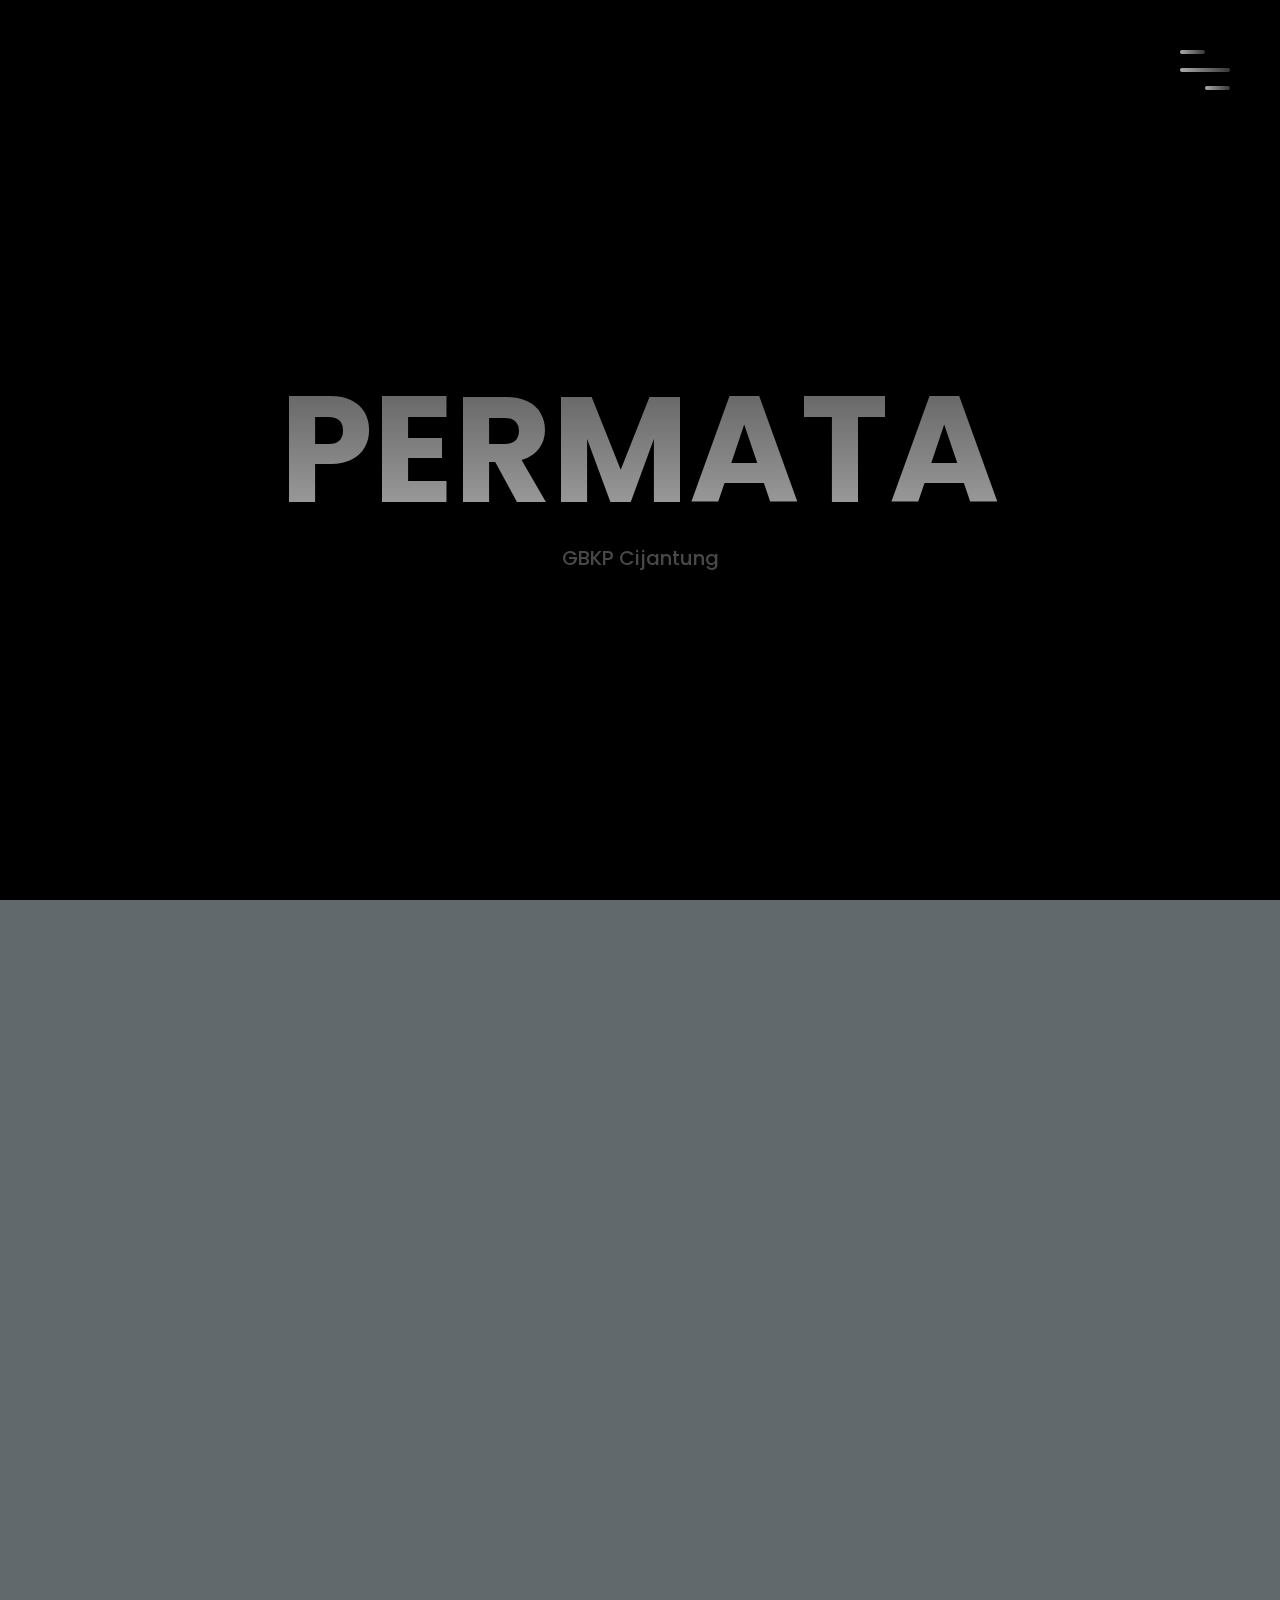
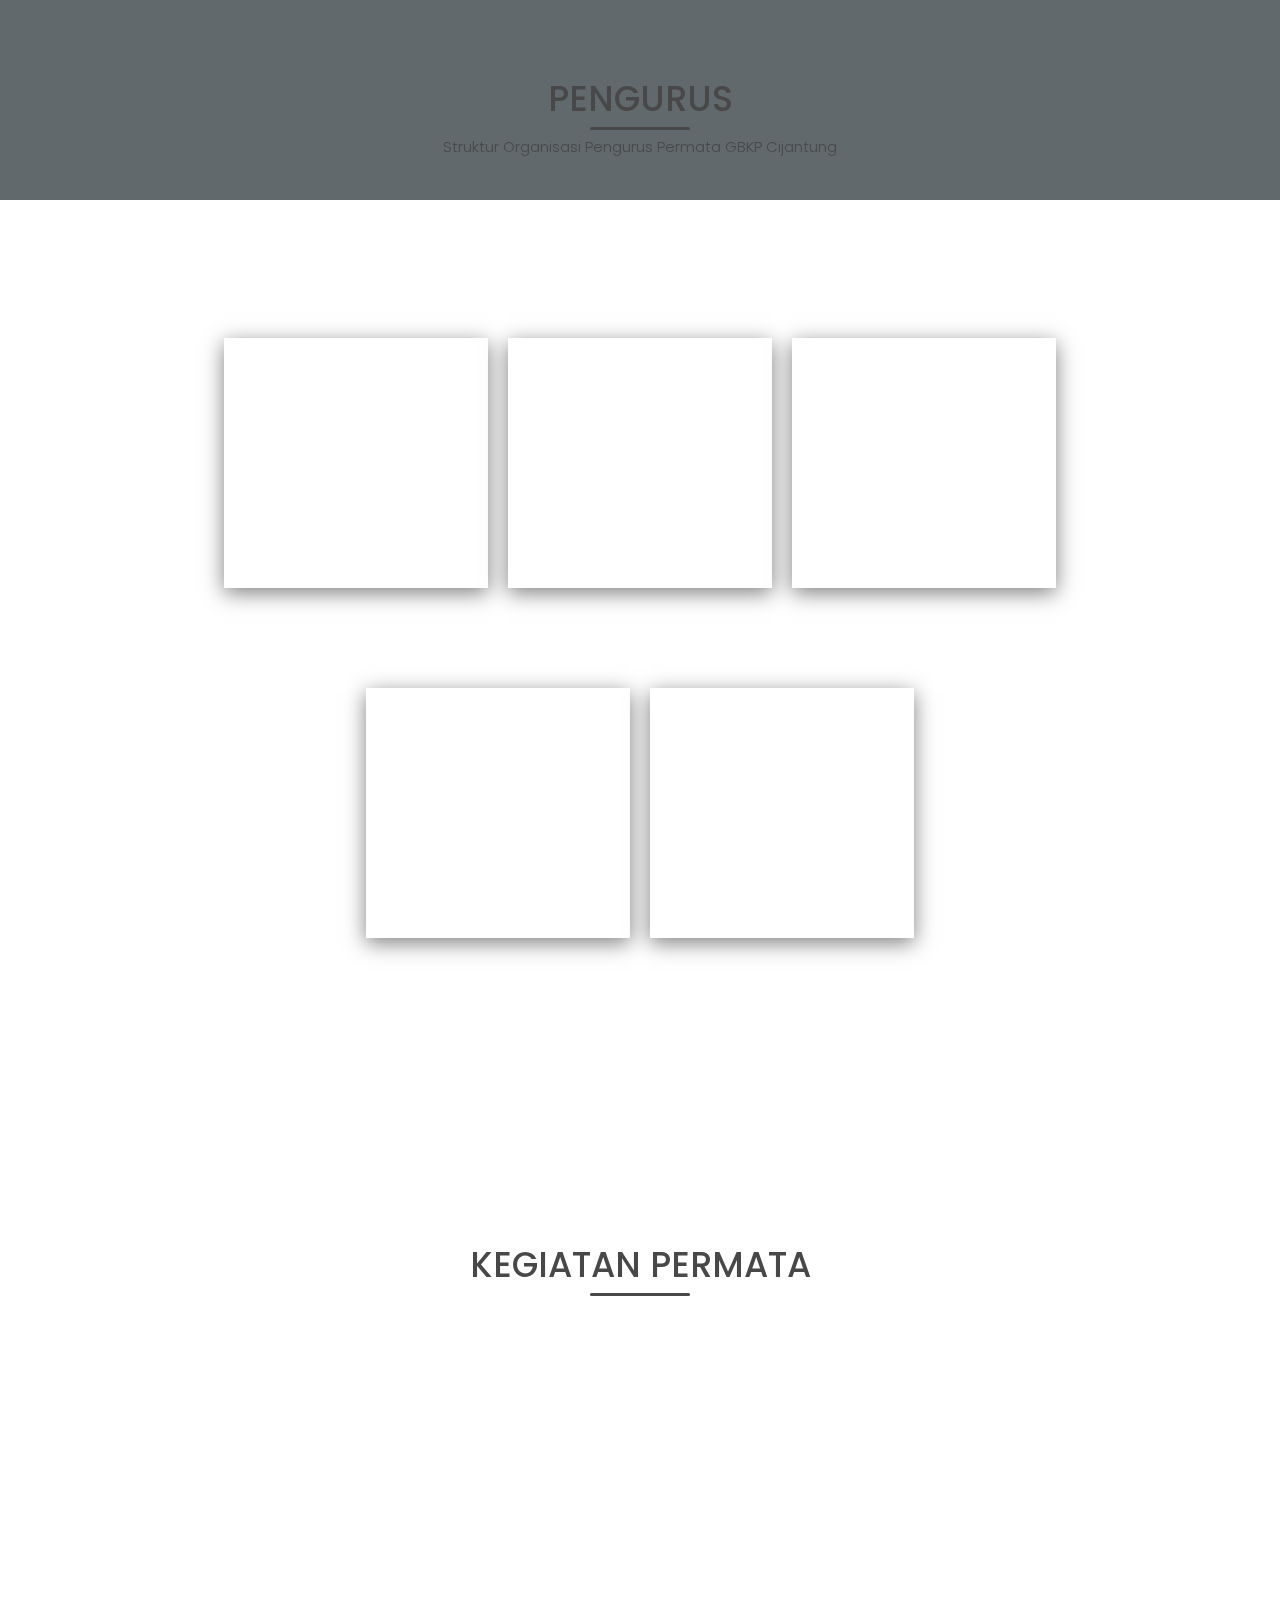
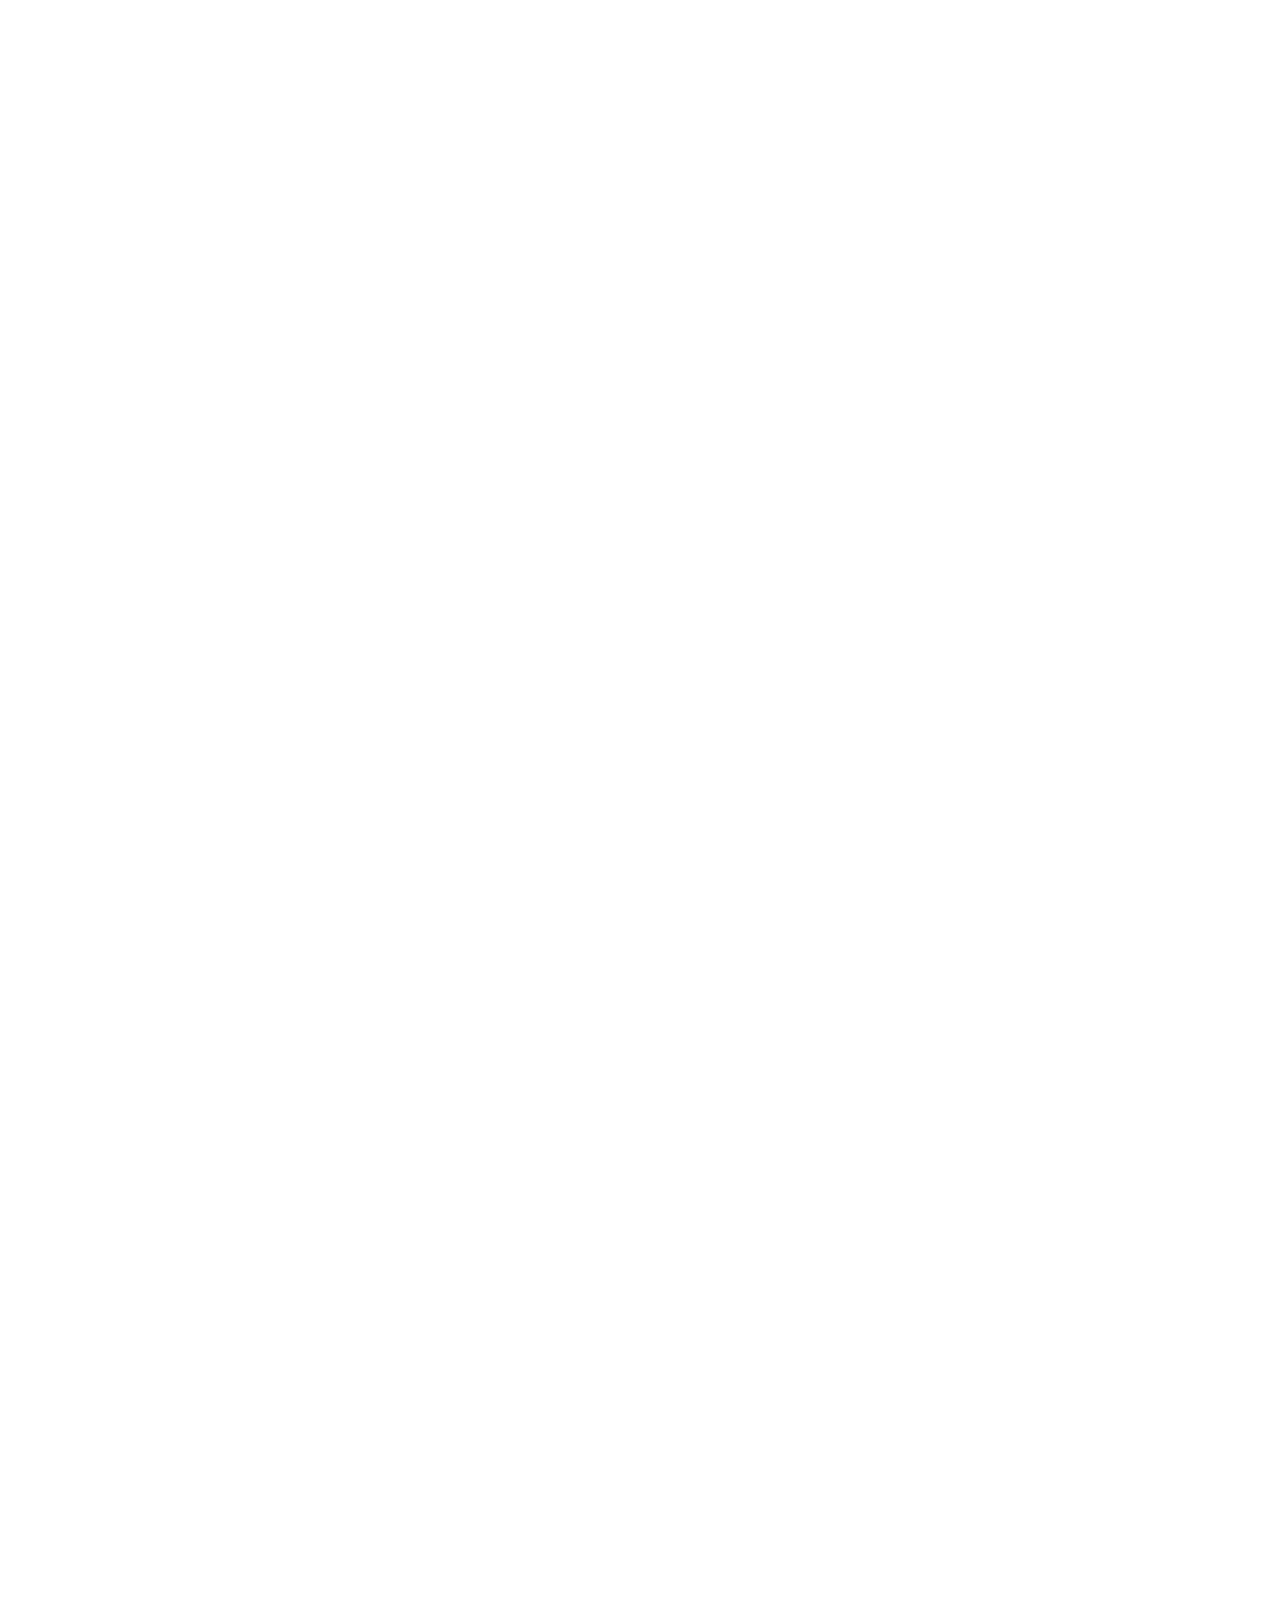
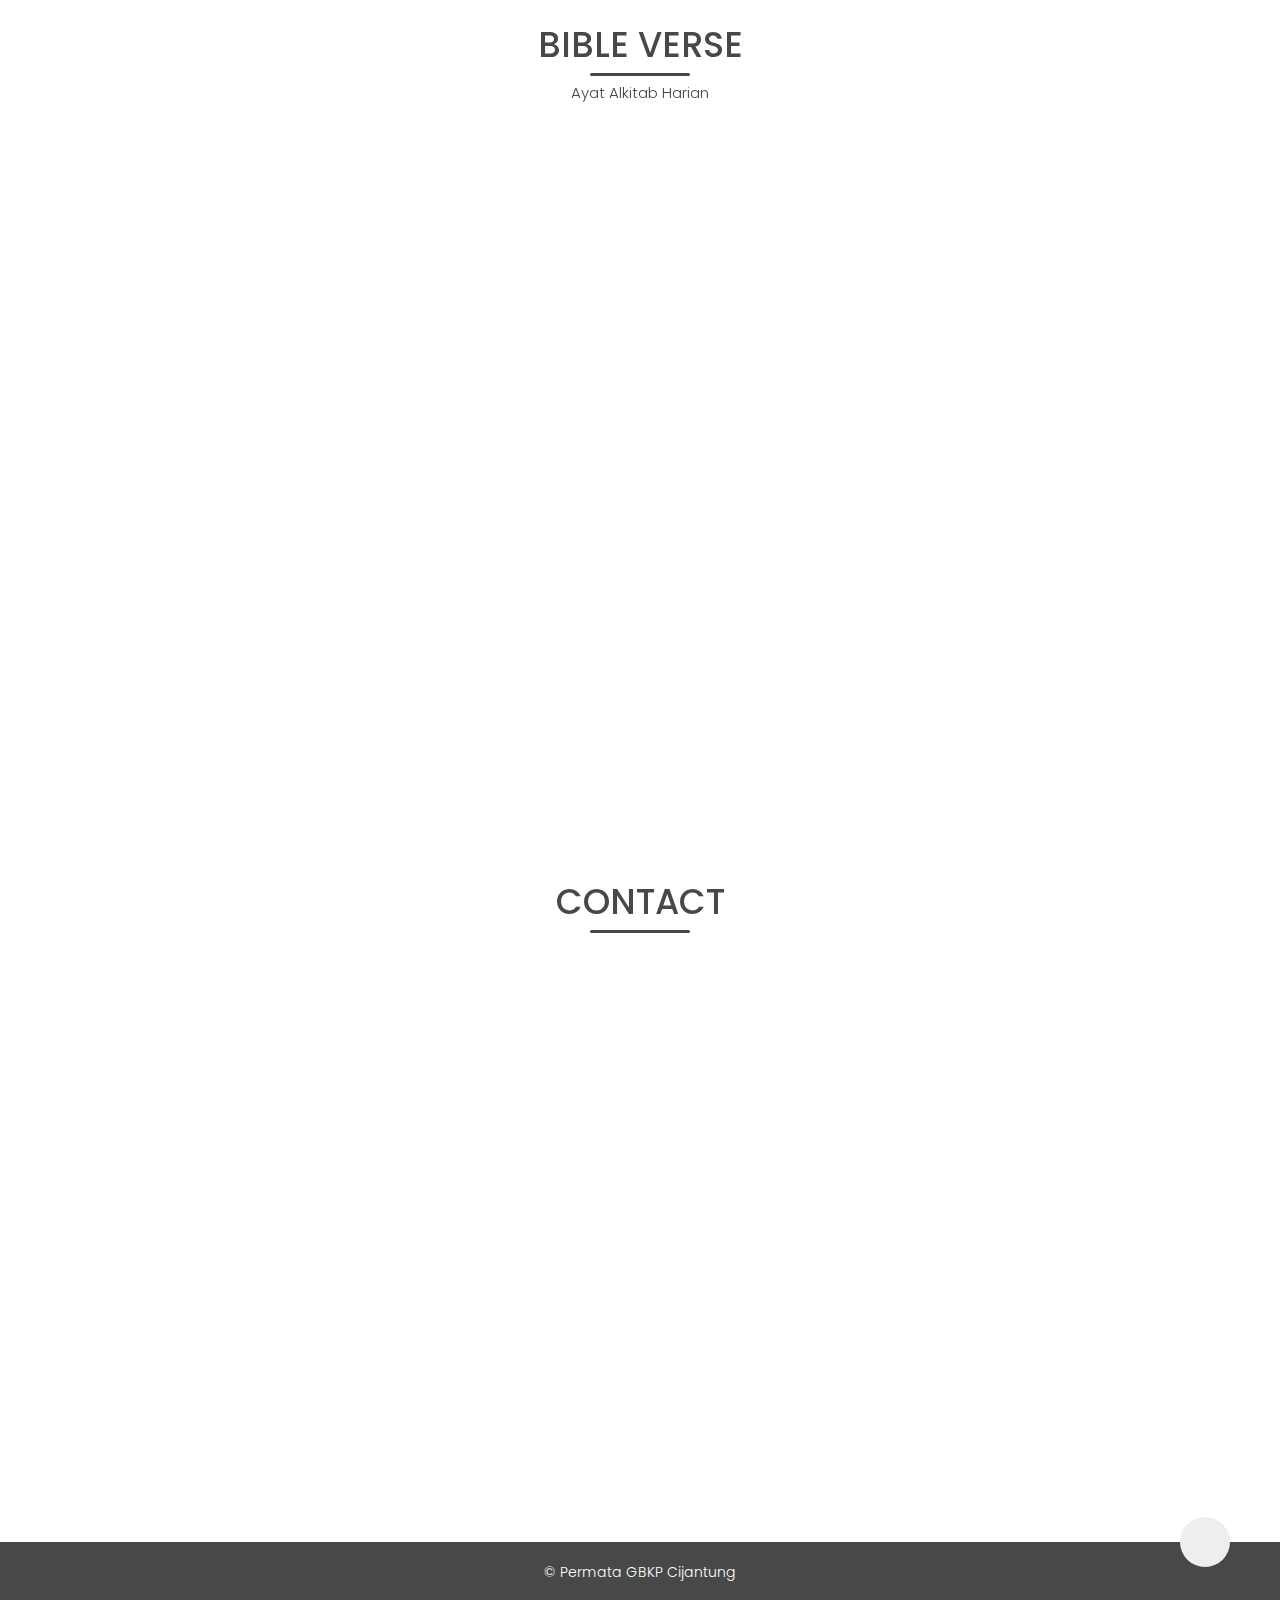
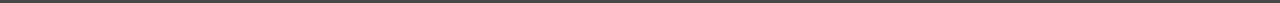
<file: index.html>
<!DOCTYPE html>
<html lang="en">
<head>
    <meta charset="UTF-8">
    <meta name="viewport" content="width=device-width, initial-scale=1">
    <title>Permata</title>
    <link rel="stylesheet" href="https://unpkg.com/aos@next/dist/aos.css" />
    <link rel="stylesheet" href="https://use.fontawesome.com/releases/v5.7.2/css/all.css" integrity="sha384-fnmOCqbTlWIlj8LyTjo7mOUStjsKC4pOpQbqyi7RrhN7udi9RwhKkMHpvLbHG9Sr" crossorigin="anonymous">
    <link rel="stylesheet" href="main.css">
</head>
<body>

	<!-- header -->
	<header>
		<div class="menu-toggler">
			<div class="bar half start"></div>
			<div class="bar"></div>
			<div class="bar half end"></div>
		</div>
		<nav class="top-nav">
			<ul class="nav-list">
				<li>
					<a href="index.html" class="nav-link">Home</a>
				</li>

				<li>
					<a href="momo.html" class="nav-link">Momo</a>
				</li>

				<li>
					<a href="iuran.html" class="nav-link">Iuran</a>
				</li>

				<li>
					<a href="#bible" class="nav-link">Bible Verse</a>
				</li>

				<li>
					<a href="#contact" class="nav-link">Contact</a>
				</li>
				
			</ul>
		</nav>
		<div class="landing-text">
			<h1>PERMATA</h1>
			<h6>GBKP Cijantung</h6>
		</div>
	</header>
	<!-- header ends -->




	<!-- Landing Effects -->
	<div class="intro">
      <div class="intro-text">
        <h1 class="hide">
          <span class="text">JESUS</span>
        </h1>
        <h1 class="hide">
          <span class="text">loves You</span>
        </h1>
        <h1 class="hide">
          <span class="text">no matter what.</span>
        </h1>
      </div>
    </div>
    <div class="slider"></div>
    <!-- landing ends -->





	<!-- about -->
	<section class="about" id="about">
		<div class="container">
			<div class="profile-img" data-aos="fade-right" data-aos-delay="200">
				<img src="img/permata_invert-01.png">
			</div>
			<div class="about-details" data-aos="fade-left" data-aos-delay="300">
				<div class="about-heading">
					<h1>About</h1>
					<h6>Permata</h6>
				</div>
				<h2>Visi</h2>
				<p>Permata GBKP adalah menjadi kawan sekerja Allah untuk menyatakan rahmat Allah kepada dunia.</p>
				<h2>Misi</h2>
				<ul class="job">
					<li>Mengembangkan spiritual jemaat berbasis Alkitab;</li>
					<li>Mempererat persaudaraan PERMATA GBKP yang saling menopang dan membangun;</li>
					<li>Memperkokoh sinergi jaringan organisasi PERMATA GBKP;</li>
					<li>Menggali dan mengembangkan potensi PERMATA GBKP;</li>
					<li>Meningkatkan rasa kemanusiaan dan keutuhan ciptaan Allah.</li>
				</ul>
			<div class="social-media">
				<ul class="nav-list">
					<li>
						<a href="https://www.facebook.com/permata.cijantung/" class="icon-link"><i class="fab fa-facebook-square"></i></a>
					</li>
					<li>
						<a href="https://www.instagram.com/permatacijantung/?hl=id" class="icon-link"><i class="fab fa-instagram"></i></a>
					</li>
					<li>
						<a href="https://www.youtube.com/channel/UCXq8UNxCHw7xRfL7CoiWIww" class="icon-link"><i class="fab fa-youtube-square"></i></a>
					</li>
				</ul>
			</div>
			</div>
		</div>
	</section>
	<!-- about ends -->







	<!-- services -->
	<!-- <section class="services" id="services">
		<div class="container">
			<div class="section-heading">
				<h1>Services</h1>
				<h6>What I can do for you</h6>
			</div>
			<div class="my-skills">
				<div class="skill" data-aos="fade-in" data-aos-delay="200">
					<div class="icon-container">
						<i class="fas fa-layer-group"></i>
					</div>
					<h1>Web Design</h1>
					<p>
						Lorem ipsum dolor sit amet, consectetur adipisicing elit.
						Lorem ipsum dolor sit amet, consectetur adipisicing elit.
					</p>
				</div>

				<div class="skill" data-aos="fade-in" data-aos-delay="400">
					<div class="icon-container">
						<i class="fas fa-code"></i>
					</div>
					<h1>Web Development</h1>
					<p>
						Lorem ipsum dolor sit amet, consectetur adipisicing elit.
						Lorem ipsum dolor sit amet, consectetur adipisicing elit.
					</p>
				</div>

				<div class="skill" data-aos="fade-in" data-aos-delay="600">
					<div class="icon-container">
						<i class="fas fa-chart-bar"></i>
					</div>
					<h1>Product Strategy</h1>
					<p>
						Lorem ipsum dolor sit amet, consectetur adipisicing elit.
						Lorem ipsum dolor sit amet, consectetur adipisicing elit.
					</p>
				</div>
			</div>
		</div>
	</section> -->
	<!-- services ends -->


	<!-- Pengurus -->
	<section class="pengurus" id="pengurus">
		<div class="container">
			<div class="section-heading">
				<h1>Pengurus</h1>
				<h6>Struktur Organisasi Pengurus Permata GBKP Cijantung</h6>
			</div>
			<div class="containercard">
			<div class="card">
			<div class="imgBx" data-aos="fade-right" data-aos-delay="300">
				<a href="https://www.instagram.com/p/CU4rGegh-z0/"><img src="img/pembinaan.jpeg"></a>
			</div>
			<div class="content">
				<h2>Bidang Pembinaan</h2>
			</div>
			</div>
		
			<div class="card">
				<div class="imgBx" data-aos="fade-down" data-aos-delay="300">
					<a href="https://www.instagram.com/p/CU4rOvUhcbe/"><img src="img/umum.jpeg"></a>
				</div>
				<div class="content">
					<h2>BPH</h2>
	
				</div>
			</div>

			<div class="card">
				<div class="imgBx" data-aos="fade-left" data-aos-delay="300">
					<a href="https://www.instagram.com/p/CU4rXsTham8/"><img src="img/konsolidasi.jpeg"></a>
				</div>
				<div class="content">
					<h2>Bidang Konsolidasi</h2>
					
				</div>
			</div>

			<div class="card">
				<div class="imgBx" data-aos="fade-up" data-aos-delay="400">
					<a href="https://www.instagram.com/p/CU4q-IahT03/"><img src="img/keuangan.jpeg"></a>
				</div>
				<div class="content">
					<h2>Bidang Keuangan</h2>
					
				</div>
			</div>

			<div class="card">
				<div class="imgBx" data-aos="fade-up" data-aos-delay="400">
					<a href="https://www.instagram.com/p/CU4rdqRhr-x/"><img src="img/partisipasi.jpeg"></a>
				</div>
				<div class="content">
					<h2>Bidang Partisipasi</h2>
					
				</div>
			</div>
		</div>
		</div>
	</section>
	<!-- Pengurus ends -->




	<!-- kegiatan -->
	<section class="kegiatan" id="kegiatan">
		<div class="container">
			<div class="section-heading">
				<h1>Kegiatan Permata</h1>
				<!-- <h6>Ini adalah kegiatan yang ada di Permata GBKP Cijantung</h6> -->
			</div>
			<div class="kegiatan-item">
				<div class="kegiatan-img has-margin-right" data-aos="fade-right" data-aos-delay="200">
					<img src="img/PP.jpeg">
				</div>
				<div class="kegiatan-description" data-aos="fade-left" data-aos-delay="300">
					<h1>PP (Perpulungen Permata)</h1>
					<!-- <p>
						Lorem ipsum dolor sit amet, consectetur adipisicing elit.
						Lorem ipsum dolor sit amet, consectetur adipisicing elit.
					</p> -->
					<!-- <a href="" class="cta">View Details</a> -->
				</div>
			</div>

			<div class="kegiatan-item" >
				<div class="kegiatan-description" data-aos="fade-right" data-aos-delay="700">
					<h1>Retreat</h1>
					<!-- <p>
						Lorem ipsum dolor sit amet, consectetur adipisicing elit.
						Lorem ipsum dolor sit amet, consectetur adipisicing elit.
					</p> -->
					<!-- <a href="" class="cta">View Details</a> -->
				</div>
				<div class="kegiatan-img" data-aos="fade-left" data-aos-delay="900">
					<img src="img/retreat.jpeg">
				</div>	
			</div>

			<div class="kegiatan-item">
				<div class="kegiatan-img has-margin-right" data-aos="fade-right" data-aos-delay="1100">
					<img src="img/PA.jpeg">
				</div>
				<div class="kegiatan-description" data-aos="fade-left" data-aos-delay="1300">
					<h1>PA (Pendalaman Alkitab)</h1>
					<!-- <p>
						Lorem ipsum dolor sit amet, consectetur adipisicing elit.
						Lorem ipsum dolor sit amet, consectetur adipisicing elit.
					</p> -->
					<!-- <a href="" class="cta">View Details</a> -->
				</div>
			</div>

			<div class="kegiatan-item" >
				<div class="kegiatan-description" data-aos="fade-right" data-aos-delay="1500">
					<h1>Diakonia</h1>
					<!-- <p>
						Lorem ipsum dolor sit amet, consectetur adipisicing elit.
						Lorem ipsum dolor sit amet, consectetur adipisicing elit.
					</p> -->
					<!-- <a href="" class="cta">View Details</a> -->
				</div>
				<div class="kegiatan-img" data-aos="fade-left" data-aos-delay="1700">
					<img src="img/diakonia.jpeg">
				</div>	
			</div>
		</div>
	</section>
	<!-- kegiatan ends -->






	<!-- experience -->
	<section class="bible" id="bible">
		<div class="container">
			<div class="section-heading">
				<h1>Bible Verse</h1>
				<h6>Ayat Alkitab Harian</h6>
			</div>
			<div class="verse" data-aos="fade-down" data-aos-delay="300">
				<ul>
					<li class="date" data-date="04-11-2021">
						<h1>Yohanes 1:12</h1>
						<p>
							"Tetapi semua orang yang menerima-Nya diberi-Nya kuasa supaya menjadi anak-anak Allah, yaitu mereka yang percaya dalam nama-Nya."
						</p>
					</li>

					<li class="date" data-date="03-11-2021">
						<h1>Mazmur 19:9</h1>
						<p>
							"Titah TUHAN itu tepat, menyukakan hati; perintah TUHAN itu murni, membuat mata bercahaya."
						</p>
					</li>

					<li class="date" data-date="02-11-2021">
						<h1>2 Samuel 22:33</h1>
						<p>
							"Allah, Dialah yang menjadi tempat pengungsianku yang kuat dan membuat jalanku rata."
						</p>
					</li>
				</ul>
			</div>
		</div>
	</section>
	<!-- experience ends -->






	<!-- contact -->
	<section class="contact" id="contact">
		<div class="container">
			<div class="section-heading">
				<h1>Contact</h1>
				<!-- <h6>Jangan lupa kontak kami</h6> -->
			</div>
            <h2 class="alert d-none" role="alert"><strong>Bujur!</strong> pesan telah terkirim.</h2>
			<form name="matthew-contact-form" action="" data-aos="fade-up" data-aos-delay="300">
				<label for="firstname">Nama lengkap:</label>
				<input type="text" id="firstname" name="firstname"  required>

				<label for="lastname">Sektor:</label>
				<input type="text" id="lastname" name="lastname"  required>

				<label for="email">Email:</label>
				<input type="email" id="email" name="email"  required>

				<label for="message">Pesan:</label>
				<textarea name="message" id="message" cols="10" rows="10"></textarea>
				<button class="btn-kirim" type="submit" value="Submit">Kirim</button>
			</form>
		</div>
	</section>
	<!-- contact ends -->





	<!-- footer -->
	<footer class="copyright">
		<div class="up" id="up">
			<i class="fas fa-chevron-up"></i>
		</div>
		<p>&copy; Permata GBKP Cijantung</p>
	</footer>	
	<!-- footer ends -->









	<script
      src="https://cdnjs.cloudflare.com/ajax/libs/gsap/3.5.1/gsap.min.js"
      integrity="sha512-IQLehpLoVS4fNzl7IfH8Iowfm5+RiMGtHykgZJl9AWMgqx0AmJ6cRWcB+GaGVtIsnC4voMfm8f2vwtY+6oPjpQ=="
      crossorigin="anonymous"
    ></script>
    <script src="https://ajax.googleapis.com/ajax/libs/jquery/3.3.1/jquery.min.js"></script>
    <script src="https://unpkg.com/aos@next/dist/aos.js"></script>
    <script src="main.js"></script>
</body>
</html>
</file>
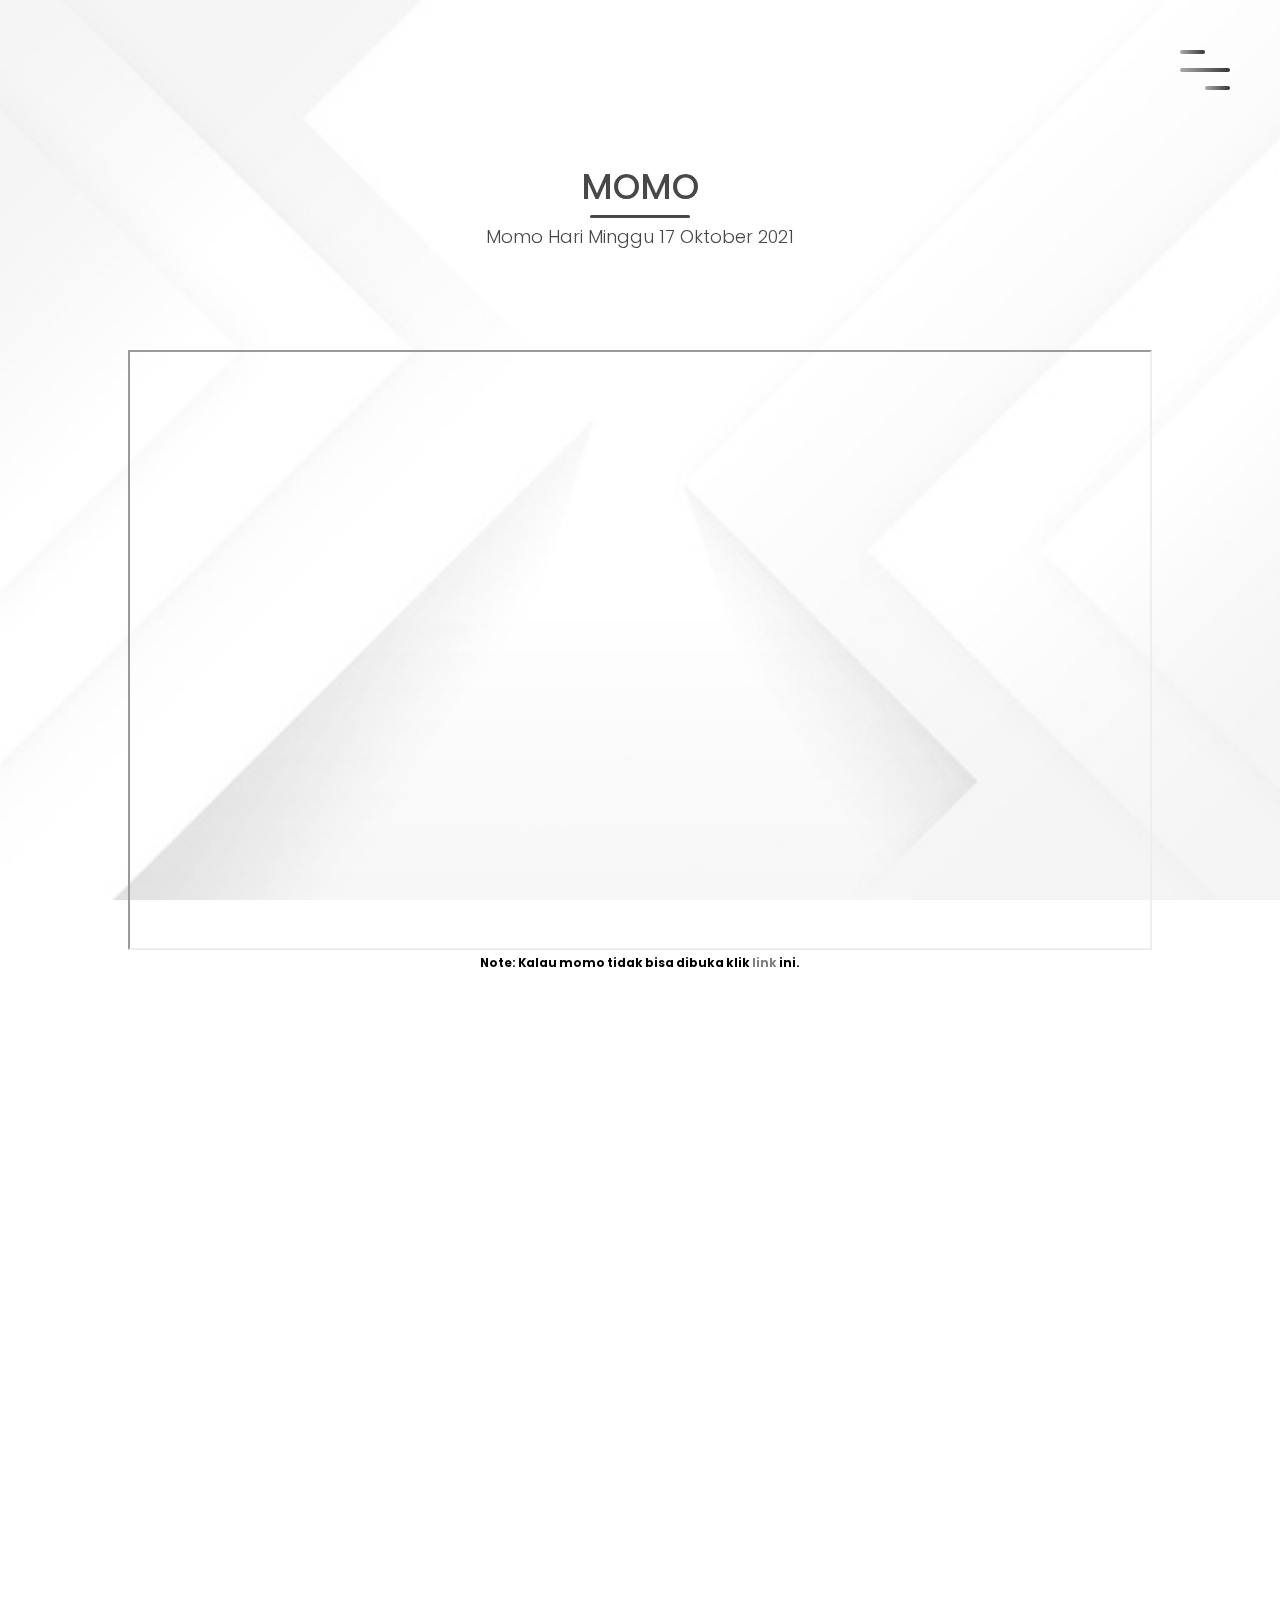
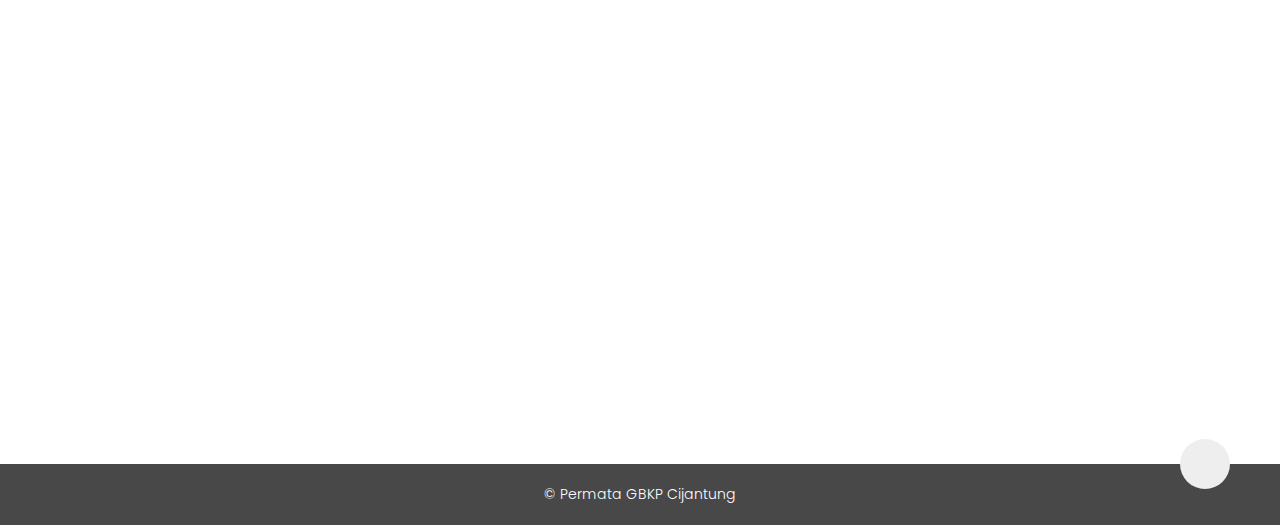
<file: momo.html>
<!DOCTYPE html>
<html lang="en">
<head>
    <meta charset="UTF-8">
    <meta name="viewport" content="width=device-width, initial-scale=1">
    <title>Permata</title>
    <link rel="stylesheet" href="https://unpkg.com/aos@next/dist/aos.css" />
    <link rel="stylesheet" href="https://use.fontawesome.com/releases/v5.7.2/css/all.css" integrity="sha384-fnmOCqbTlWIlj8LyTjo7mOUStjsKC4pOpQbqyi7RrhN7udi9RwhKkMHpvLbHG9Sr" crossorigin="anonymous">
    <link rel="stylesheet" href="main.css">
</head>
<body>

	<!-- header -->
		<div class="menu-toggler">
			<div class="bar half start"></div>
			<div class="bar"></div>
			<div class="bar half end"></div>
		</div>
		<nav class="top-nav">
			<ul class="nav-list">
				<li>
					<a href="index.html" class="nav-link">Home</a>
				</li>

				<li>
					<a href="momo.html" class="nav-link">Momo</a>
				</li>

				<li>
					<a href="iuran.html" class="nav-link">Iuran</a>
				</li>

				<li>
					<a href="index.html#bible" class="nav-link">Bible Verse</a>
				</li>

				<li>
					<a href="index.html#contact" class="nav-link">Contact</a>
				</li>
			</ul>
		</nav>

<!-- Momo -->
	<section class="momo">
		<div class="container">
			<div class="section-heading" data-aos="fade-down" data-aos-delay="100">
				<h1>Momo</h1>
				<p>Momo Hari Minggu 17 Oktober 2021</p>
			</div>
			<div class="content" data-aos="fade-up" data-aos-delay="200">
				<iframe src="pdf/Liturgi.pdf#toolbar=0" width="100%" height="100%">
    		</iframe>
    		<h3>Note: Kalau momo tidak bisa dibuka klik <a href="https://drive.google.com/file/d/1MOhVfIFpZf-e80TzLJ6Hp_pb_ijdZLqD/view?usp=sharing">link</a> ini.</h3>
			</div>
		</div>
	</section>



<!-- Liturgi -->
	<section class="momo">
		<div class="container">
			<div class="section-heading" data-aos="fade-down" data-aos-delay="100">
				<h1>Liturgi</h1>
				<p>Liturgi Hari Minggu 17 Oktober 2021</p>
			</div>
			 <div class="content" data-aos="fade-up" data-aos-delay="200">
			 	<iframe src="pdf/Liturgi.pdf#toolbar=0">
    		</iframe>
    		<h3>Note: Kalau liturgi tidak bisa dibuka klik <a href="https://drive.google.com/file/d/1MOhVfIFpZf-e80TzLJ6Hp_pb_ijdZLqD/view?usp=sharing">link</a> ini.</h3>
			 </div>
		</div>
	</section>


	<!-- footer -->
	<footer class="copyright">
		<div class="up" id="up">
			<i class="fas fa-chevron-up"></i>
		</div>
		<p>&copy; Permata GBKP Cijantung</p>
	</footer>	
	<!-- footer ends -->









	<script
      src="https://cdnjs.cloudflare.com/ajax/libs/gsap/3.5.1/gsap.min.js"
      integrity="sha512-IQLehpLoVS4fNzl7IfH8Iowfm5+RiMGtHykgZJl9AWMgqx0AmJ6cRWcB+GaGVtIsnC4voMfm8f2vwtY+6oPjpQ=="
      crossorigin="anonymous"
    ></script>
    <script src="https://ajax.googleapis.com/ajax/libs/jquery/3.3.1/jquery.min.js"></script>
    <script src="https://unpkg.com/aos@next/dist/aos.js"></script>
    <script src="main.js"></script>
</body>
</html>
</file>
<file: main.css>
@import url('https://fonts.googleapis.com/css2?family=Poppins:wght@300;400;500;600;700&display=swap');
@import url('https://fonts.googleapis.com/css2?family=Courgette&display=swap');
/*Start global*/
*{
	margin: 0;
	padding: 0;
	box-sizing: border-box;
}

html{
	font-size: 10px;
	overflow-x: hidden;
}

body{
	font-family: 'Poppins', sans-serif;
	color: #484848; 
	width: 100%;
	height: 100%;
	background: url("img/bg1.jpg") no-repeat center fixed;
	background-size: cover;
}

section{
	padding: 6rem 0;
}

a{
	text-decoration: none;
	color: #eee;
}

p{
	font-size: 1.8rem;
	font-weight: 300;
}

img{
	width: 100%;	
}
/*End global*/






/*Start reusable*/
.container{
	width: 80%;
	max-width: 120rem;
	height: 100%;
	margin: 0 auto;
	position: relative;
}

.section-heading{
	text-align: center;
	margin-top: 10rem;
	margin-bottom: 10rem;
}

.section-heading h1{
	font-size: 3.5rem;
	/*color: rgba(255,255,255, .3);*/
	color: #484848;
	text-transform: uppercase;
	font-weight: 500;
	position: relative;
	margin-bottom: 1rem;
}

.section-heading h1:before,
.section-heading h1:focus{
	content: '';
	position: absolute;
	bottom: -.5rem;
	left: 50%;
	transform: translateX(-50%);
	/*background-color: rgba(255,255,255, 0.75);*/
	background-color: #484848;
}

.section-heading h1:before{
	width: 10rem;
	height: 3px;
	border-radius: .8rem;
}

.section-heading h1:after{
	width: 1.5rem;
	height: 1.5rem;
	border-radius: 100%;
	bottom: -1rem;
}

.section-heading h6{
	font-size: 1.5rem;
	font-weight: 300;
}

.has-margin-right{
	margin-right: 4.7rem;
}
/*End reusable*/










/*Start header*/
header{
	width: 100%;
	height: 100vh;
}

.top-nav{
	width: 100%;
	height: 100vh;
	top: -100vh;
	z-index: 50;
	position: fixed;
	background-color: #DEDEDE;
	border-bottom-right-radius: 100%;
	border-bottom-left-radius: 100%;
	transition: all 650ms cubic-bezier(1,0,0,1);
}

.nav-list{
	list-style: none;
	width: 100%;
	height: 100%;
	display: flex;
	justify-content: center;
	align-items: center;
}

li{
	margin: 0 2rem;
}

.nav-link{
	font-family: 'Poppins', sans-serif;
	font-size: 2.8rem;
	padding: 1rem;
	color: #1D1D1D;
	font-family: 'Courgette', cursive;
}

.nav-link:hover,
.nav-link:focus{
	background: linear-gradient(to top, #ABABAB, #363636);
	-webkit-background-clip: text;
	-webkit-text-fill-color: transparent;
}

.top-nav.open{
	top: 0;
	border-radius: initial;
}

.menu-toggler{
	position: absolute;
	top: 5rem;
	right: 5rem;
	width: 5rem;
	height: 4rem;
	display: flex;
	flex-direction: column;
	justify-content: space-between;
	cursor: pointer;
	z-index: 1500;
	transition: transform 650ms ease-out;
}

.menu-toggler.open{
	transform: rotate(-45deg);
}

.bar{
	background: linear-gradient(to right, #ABABAB, #363636);
	width: 100%;
	height: 4px;
	border-radius: .8rem;
}

.bar.half{
	width: 50%;
}

.bar.start{
	transform-origin: right;
	transition: transform 650ms cubic-bezier(0.54, -0.81, 0.57, 0.57);
}

.open .bar.start{
	transform: rotate(-450deg) translateX(.8rem);
}

.bar.end{
	align-self: flex-end;
	transform-origin: left;
	transition: transform 650ms cubic-bezier(0.54, -0.81, 0.57, 0.57);
}

.open .bar.end{
	transform: rotate(-450deg) translateX(-.8rem);
}

.landing-text{
	position: absolute;
	top: 50%;
	left: 50%;
	transform: translate(-50%, -50%);
	width: 100%;
	text-align: center;
	z-index: 1;
}

.landing-text h1{
	font-size: 15rem;
	font-family: 'Poppins', sans-serif;
	background: linear-gradient(to top, #B7B7B7, #4B4B4B);
	-webkit-background-clip: text;
	-webkit-text-fill-color: transparent;
	padding: 1rem;
	user-select: none;
}

.landing-text h6{
	margin-top: -30px;
	font-size: 2rem;
	font-weight: 500;
}
/*End header*/





/*Start pengurus*/
.containercard{
	top: 0;
	position: relative;
	width: 100%;
	display: flex;
	justify-content: center;
	align-items: left;
	flex-wrap: wrap;
	padding: 30px;
}

.containercard .card{
	position: relative;
	max-width: 300px;
	height: 250px;
	background: #fff;
	margin: 50px 10px;
	padding: 20px 2px;
	display: flex;
	flex-direction: column;
	box-shadow: 0 5px 20px rgba(0,0,0,0.5);
	transition: 0.3s ease-in-out;
}

.containercard .card:hover{
	height: 280px;
}

.containercard .card .imgBx{
	position: relative;
	width: 260px;
	height: 260px;
	top: -60px;
/*	left: 18px;
	right: 18px;*/
	z-index: 1;
	box-shadow: 0 5px 20px rgba(0,0,0,0.2);
}

.containercard .card .imgBx img{
	max-width: 100%;
	border-radius: 5px;
}

.containercard .card .content{
	position: relative;
	margin-top: -140px;
	padding: 10px 15px;
	text-align: center;
	color: #111;
	visibility: hidden;
	opacity: 0;
	transition: 0.3s ease-in-out;
}

.containercard .card:hover .content{
	visibility: visible;
	opacity: 1;
	margin-top: -40px;
	transition-delay: 0.3s;
}


/*End pengurus*/





/*Start about*/
.about .container{
	display: flex;
	align-items: center;
	justify-content: center;
}

.about-heading{
	text-align: center;
	text-transform: uppercase;
	line-height: 0;
	margin-bottom: 6rem;
}

.about-heading h1{
	font-size: 10rem;
	opacity: .3;
}

.about-heading h6{
	font-size: 2rem;
	font-weight: 300;
}
.about-details h2{
	text-align: center;
	font-size: 2rem;
}
.profile-img{
	flex: 1;
	margin-right: 5rem;
}

.about-details{
	flex: 1;
}

.social-media{
	margin-top: 5rem;
}

.social-media i{
	font-size: 5rem;
	transition: color 650ms;
}

.about-details ul{
	text-align: left;
	font-size: 1.5rem;
}
.fab{
	color: #666362;
}

.fa-facebook-square:hover{
	color: #4267b2;
}

.fa-instagram:hover{
	color: #ea4c89;
}

.fa-youtube-square:hover{
	color: #E70000;
}

/*End about*/






/*Start services*/
.my-skills{
	margin-top: 10rem;
	display: grid;
	grid-template-columns: repeat(auto-fit, minmax(25rem, 1fr));
	grid-gap: 2.5rem;
	text-align: center;
}

.skill{
	display: flex;
	flex-direction: column;
	justify-content: center;
	align-items: center;
	padding: 2rem;
}

.skill h1{
	text-transform: uppercase;
	letter-spacing: 2px;
	margin: 2rem -2px 2rem 0;
}

.icon-container{
	width: 10rem;
	height: 10rem;
	border: 3px solid #ffe838;
	background-color: #fd57bf;
	margin-bottom: 2rem;
	display: flex;
	transform: rotate(45deg);
}

.icon-container i{
	color: #ffe838;
	font-size: 5rem;
	margin: auto;
	transform: rotate(-45deg);
}
/*End services*/






/*Start kegiatan*/
.kegiatan-item{
	display: flex;
	align-items: center;
	justify-content: center;
	margin-bottom: 5rem;
}

.kegiatan-item:last-child{
	margin-bottom: 0;
}

.kegiatan-img{
	flex: 1;
}

.kegiatan-description{
	flex: 1;
}

.kegiatan-description h1{
	font-size: 3rem;
	font-weight: 300;
	margin: 1rem 0;
}

.kegiatan-description h6{
	font-size: 1.5rem;
	text-transform: uppercase;
	font-weight: 300;
	opacity: 0.3;
}

.kegiatan-description .cta{
	display: inline-block;
	margin-top: 2.5rem;
	font-size: 1.5rem;
	text-transform: uppercase;
	color: #3883ff;
	transition: color 650ms;
}

.kegiatan-description .cta:hover{
	color: #2f67cd;
}
/*End services*/






/*Start verse*/
.verse ul{
	border-left: 4px solid #484848;
	border-radius: .8rem;
	background-color: rgba(0,0,0,0.05);
	margin: 0 auto;
	position: relative;
	padding: 5rem;
	list-style: none;
	text-align: left;
	width: 70%;
}

.verse h1{
	font-size: 2rem;
	text-transform: uppercase;
	font-weight: 600;
	margin-bottom: 1rem;
	text-align: center;
}

.verse .date{
	border-bottom: 1px solid rgba(255,255,255, 0.1);
	margin-bottom: 1rem;
	padding-bottom: 1rem;
	position: relative;
}

.verse .date:last-of-type{
	padding-bottom: 0;
	margin-bottom: 0;
	border: none;
}

.verse .date:before,
.verse .date:after{
	position: absolute;
	display: block;
	top: 50%;
	transform: translateY(-50%);
}

.verse .date:before{
	content: attr(data-date);
	left: -21rem;
	text-align: right;
	min-width: 12rem;
	font-size: 1.5rem;
	font-weight: 500;
}

.verse .date:after{
	content: '';
	box-shadow: 0 0 0 4px #484848;
	border-radius: 100%;
	left: -8rem;
	height: 1.5rem;
	width: 1.5rem;
	background-color: #fff;
}
/*End verse*/






/*Start contact*/
/*.contact{
	background-color: #444444;
}*/

form{
	/*padding-top: -40px;*/
	width: 70%;
	margin: 0 auto;
}

form label{
	font-size: 1.5rem;
}

input,
select,
textarea{
	width: 100%;
	padding: 1rem;
	margin-bottom: 5px;
	border: none;
	outline-color: #FFFFFF;
	background-color: #484848;
	color: #fff;
}

button{
	width: initial;
	background-color: #484848;
	color: #eee;
	padding: 1rem 2rem;
	border-radius: .8rem;
	cursor: pointer;
	transition: background-color 650ms;
}

button:hover{
	color: #484848;
	background-color: #E4E4E4;

}

button .btn-loading{
	background-color: black;
	color: white;
}

.alert{
	display: flex;
	justify-content: center;
	align-items: center;
}

.d-none{
	visibility: hidden;
}
/*input[type="submit"]{
	width: initial;
	background-color: #484848;
	color: #eee;
	padding: 1rem 2rem;
	border-radius: .8rem;
	cursor: pointer;
	transition: background-color 650ms;
}

input[type="submit"]:hover{
	color: #484848;
	background-color: #E4E4E4;

}*/
/*End contact*/






/*Start footer*/
.copyright{
	width: 100%;
	text-align: center;
	background-color: #484848;
	padding: 2rem 0;
	position: relative;
	color: #fff;
}

.up{
	position: absolute;
	width: 5rem;
	height: 5rem;
	background-color: #eee;
	top: -2.5rem;
	right: 5rem;
	border-radius: 100%;
	display: flex;
	animation: pulse 2s infinite;
	cursor: pointer;
}

.up i{
	color: #16162d;
	font-size: 2rem;
	margin: auto;
}

.copyright p{
	font-size: 1.4rem;
}
/*End footer*/




/*Start animations*/
@keyframes pulse{
	/*0%{
		box-shadow: 0 0 0 0 rgba(253, 87, 191, 0.99);
	}
	70%{
		box-shadow: 0 0 0 2rem rgba(253, 87, 191, 0);
	}
	100%{
		box-shadow: 0 0 0 0 rgba(253, 87, 191, 0);
	}*/

	0%{
		box-shadow: 0 0 0 0 rgba(52, 52, 52, 0.99);
	}
	70%{
		box-shadow: 0 0 0 2rem rgba(125, 125, 125, 0);
	}
	100%{
		box-shadow: 0 0 0 0 rgba(184, 184, 184, 0);
	}
}
/*End animations*/





/*Start media queries*/
@media screen and (max-width: 768px){
	body{
		background: url("img/bg1.jpg") no-repeat center fixed;
		background-size: cover;
	}

	.landing-text h1{
		font-size: 9.2rem;
	}

	.landing-text h6{
		font-size: 1.7rem;
	}

	.nav-list{
		flex-direction: column;
	}

	li{
		margin: 2rem 0;
	}

	.nav-link{
		font-size: 2rem;
	}

	.about-heading h1{
		font-size: 8rem;
	}

	.section-heading h1{
		font-size: 3rem;
	}

	.about-details .nav-list{
		flex-direction: initial; /*membuat item berada di line yang sama*/
	}

	.about-details li{
		margin: 0 2rem;
	}

	.icon-container{
		width: 7rem;
		height: 7rem;
	}

	.icon-container i{
		font-size: 4rem;
	}

	.verse ul{
		margin: 0 0 0 auto;
	}

	.verse .date:before{
		left: -20rem;
	}

	.verse .date:after{
		left: -5.9rem;
	}

	iframe{
		height: 400px;
	}
}




@media screen and (max-width: 575px){
	.menu-toggler{
		top: 2rem;
		right: 2rem;
	}

	.landing-text h1{
		font-size: 5rem;
	}

	.landing-text h6{
		font-size: 1.4rem;
	}

	.nav-link{
		font-size: 2.5rem;
	}

	.about .container{
		flex-direction: column;
	}

	.profile-img{
		margin: 0 0 7rem 0;
		width: 200px;
		height: 200px;
	}

	.kegiatan-item{
		flex-direction: column;
	}

	.kegiatan-img{
		margin: 0 0 2rem 0;
	}

	.kegiatan-description{
		margin: 0;
		order: 2;
	}

	.verse p{
		font-size: 1.6rem;
	}

	.verse .date:before{
		font-size: 1.4rem;
	}

	form{
		width: 100%;
	}

	.up{
		right: 2rem;
	}

	iframe{
		height: 280px;
	}
}
/*End media queries*/




/* Landng effects */
.intro {
  background: black;
  position: fixed;
  top: 0;
  left: 0;
  width: 100%;
  height: 100%;
  display: flex;
  justify-content: center;
  align-items: center;
}
.slider {
  background: rgb(97, 105, 109);
  position: fixed;
  top: 0;
  left: 0;
  width: 100%;
  height: 100%;
  transform: translateY(100%);
}

.intro-text {
  color: rgb(233, 233, 233);
  font-family: "Heebo", sans-serif;
  font-size: 3rem;
}

.hide {
  background: black;
  overflow: hidden;
}

.hide span {
  transform: translateY(100%);
  display: inline-block;
}









/* Momo */
.momo .container .content{
	width: 100%;
	height: 100%;
}

.momo .container .content h3{
	color: black;
	text-align: center;
}

.momo .container .content a{
	color: gray;
}

iframe{
	width: 100%;
	height: 600px;
}





/* Iuran */
.iuran .container .content{
	display: flex;
	text-align: center;
	justify-content: center;
}

.iuran .container .content img{
	max-width: 700px;
}

.transfer .container .content{
	display: flex;
	text-align: center;
	justify-content: center;
	flex-direction: column;
}


.transfer .container .content img{
	flex: 1;
	max-width: 100px;
}

.content .bank{
	margin-bottom: 10px;
}
</file>
